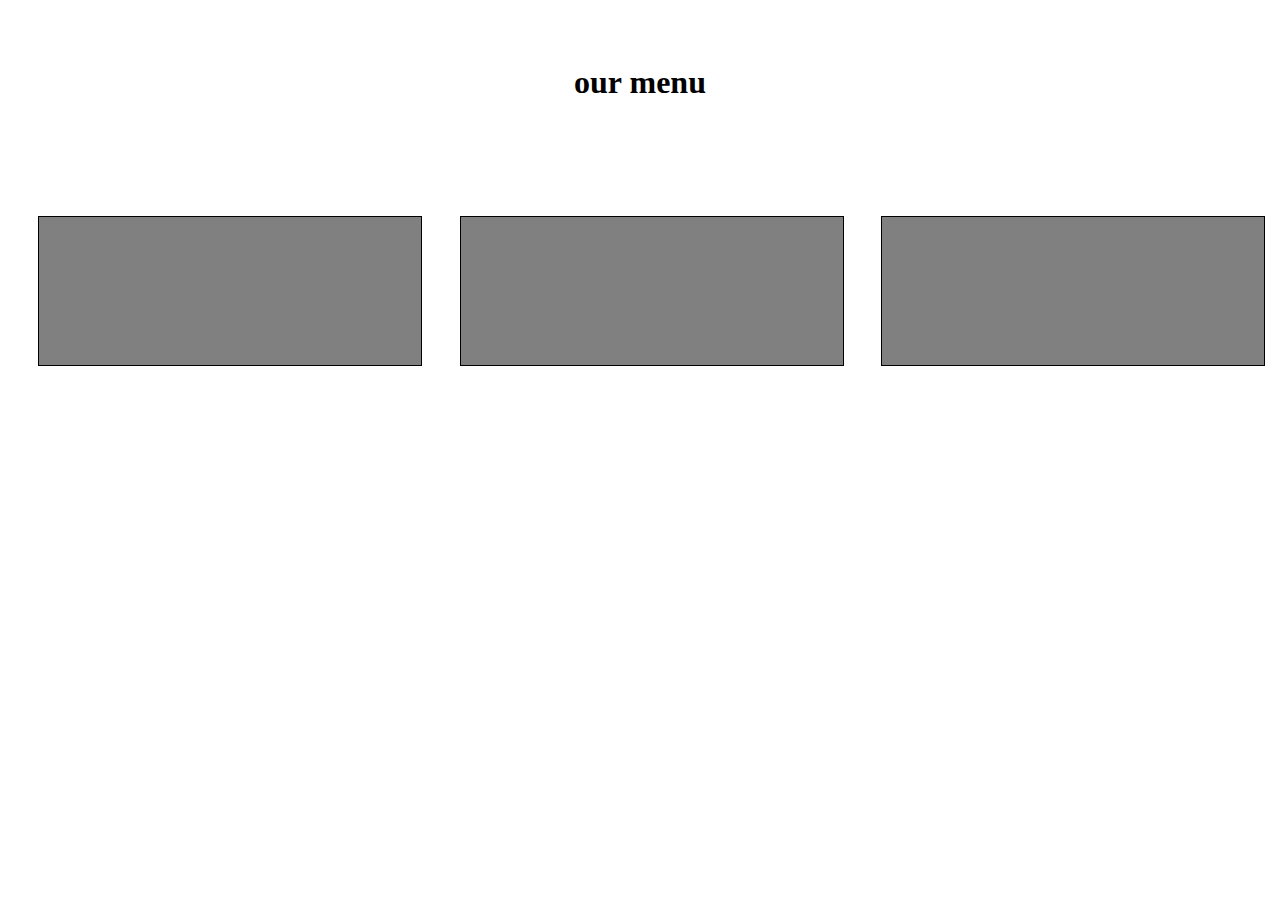
<file: module-2-task/index.html>
<!DOCTYPE html>
<html lang="en">
  <head>
    <meta charset="UTF-8" />
    <meta http-equiv="X-UA-Compatible" content="IE=edge" />
    <meta name="viewport" content="width=device-width, initial-scale=1.0" />
    <link rel="stylesheet" href="style.css" />
    <title>Document</title>
  </head>
  <body>
    <h1>our menu</h1>
    <div class="row">
      <section>
        <p class="col-lg-4 one"></p>
      </section>

      <section>
        <p class="col-lg-4 two"></p>
      </section>

      <section>
        <p class="col-lg-4 three"></p>
      </section>
    </div>
  </body>
</html>
</file>
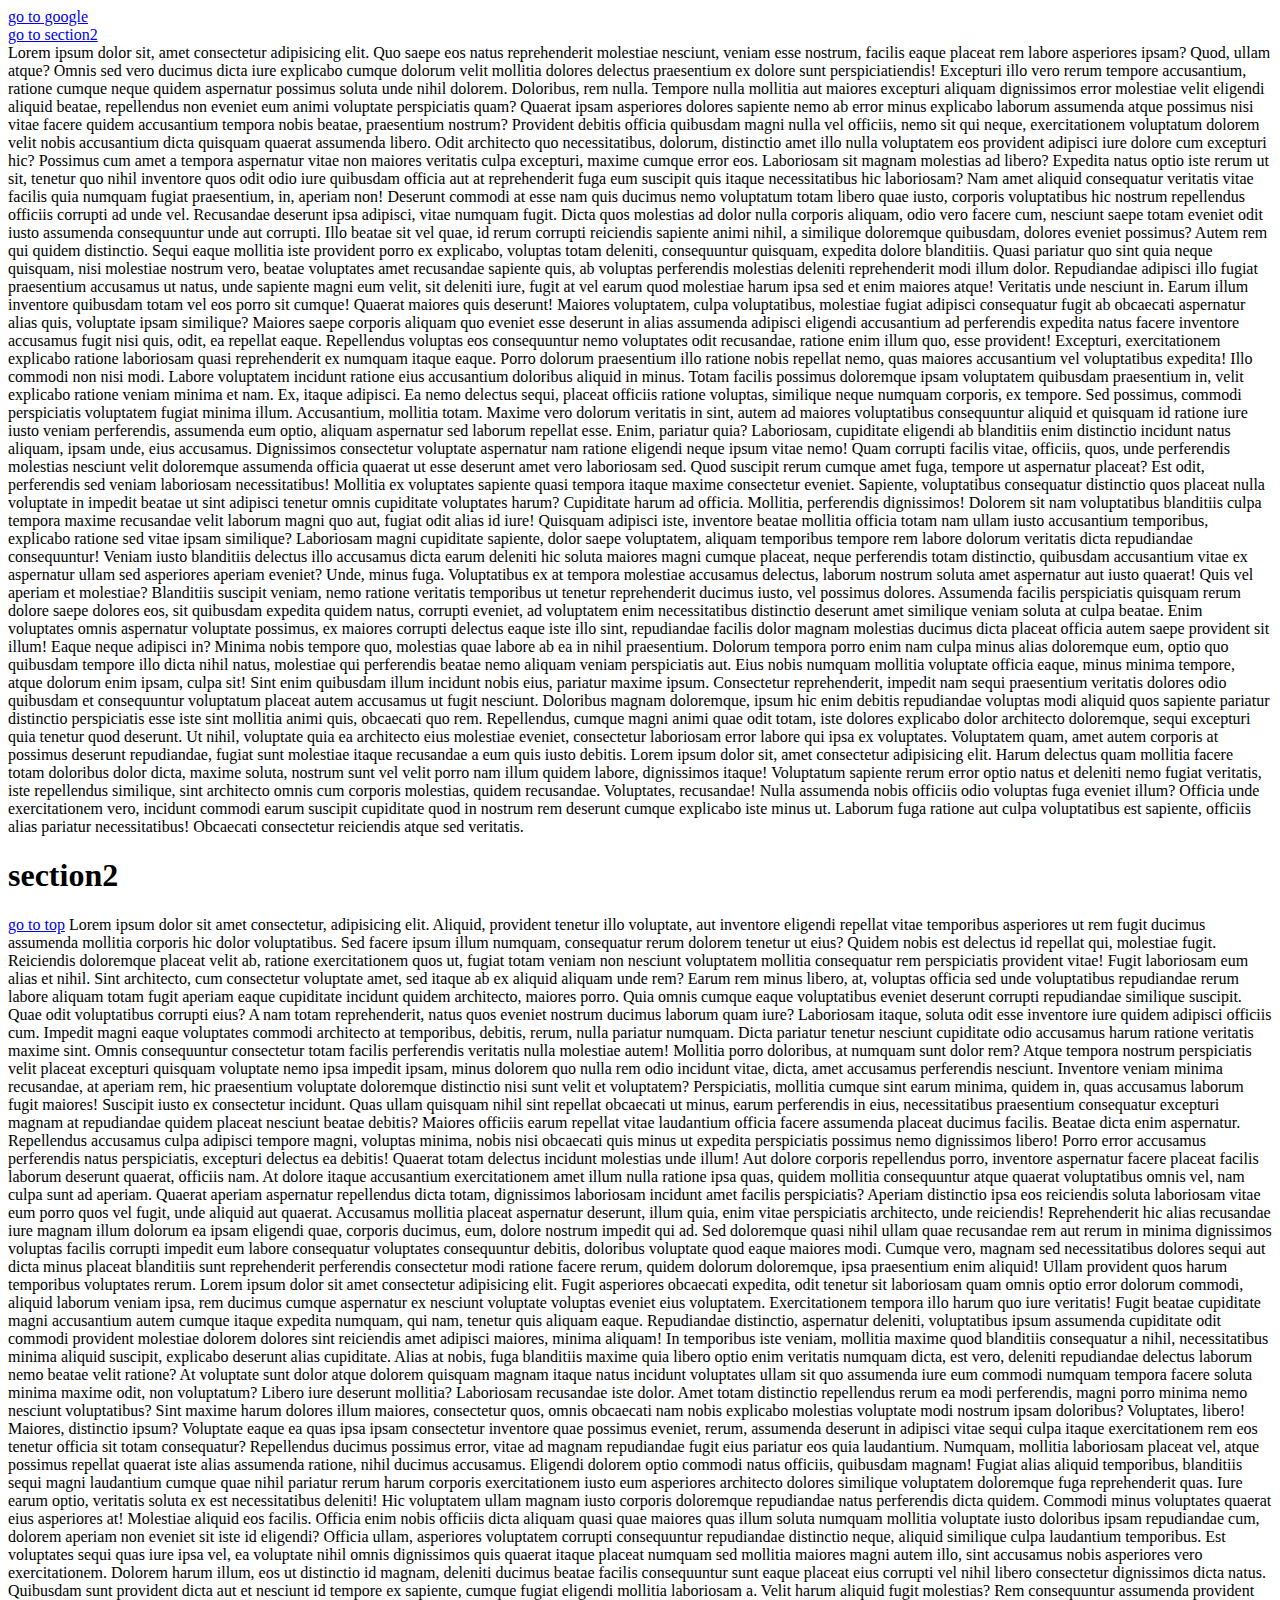
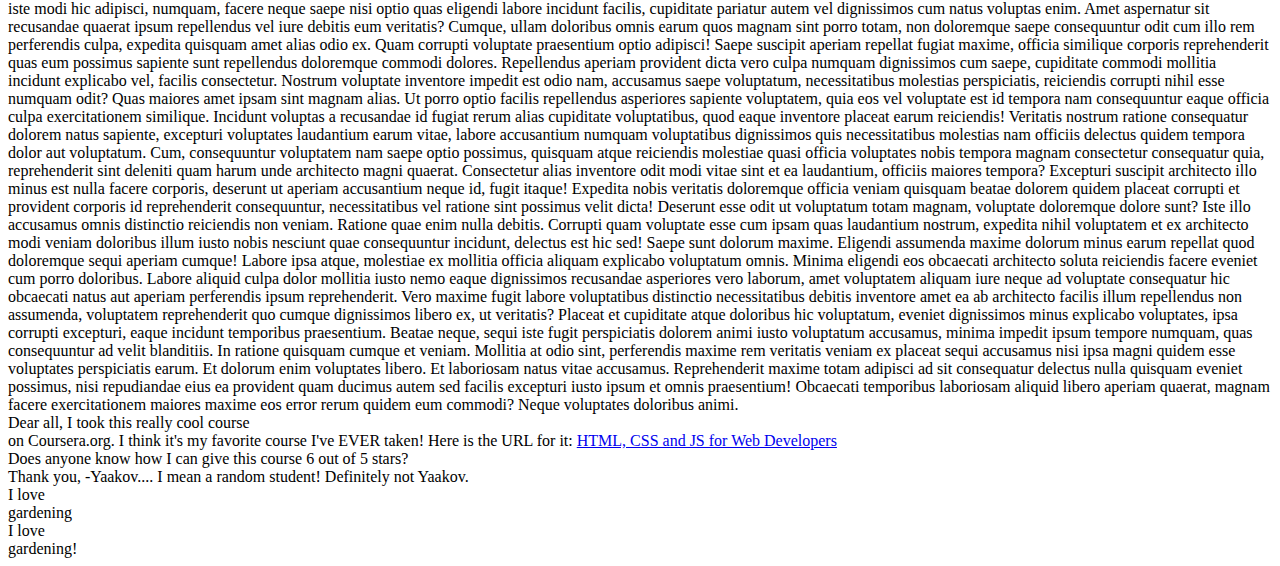
<file: site/index.html>
<!DOCTYPE html>
<html lang="en">
<head>
    <meta charset="UTF-8">
    <meta http-equiv="X-UA-Compatible" content="IE=edge">
    <meta name="viewport" content="width=device-width, initial-scale=1.0">
    <title>HELLO COURSERA</title>
</head>
<body>
<section id="section1">
    <a href="https://www.google.com/" target="_blank">go to google</a>
    <a href="#section2">
        <div>
            go to section2
        </div>
        
    </a>
</section>
<section>
    Lorem ipsum dolor sit, amet consectetur adipisicing elit. Quo saepe eos natus reprehenderit molestiae nesciunt, veniam esse nostrum, facilis eaque placeat rem labore asperiores ipsam? Quod, ullam atque? Omnis sed vero ducimus dicta iure explicabo cumque dolorum velit mollitia dolores delectus praesentium ex dolore sunt perspiciatiendis! Excepturi illo vero rerum tempore accusantium, ratione cumque neque quidem aspernatur possimus soluta unde nihil dolorem. Doloribus, rem nulla. Tempore nulla mollitia aut maiores excepturi aliquam dignissimos error molestiae velit eligendi aliquid beatae, repellendus non eveniet eum animi voluptate perspiciatis quam? Quaerat ipsam asperiores dolores sapiente nemo ab error minus explicabo laborum assumenda atque possimus nisi vitae facere quidem accusantium tempora nobis beatae, praesentium nostrum? Provident debitis officia quibusdam magni nulla vel officiis, nemo sit qui neque, exercitationem voluptatum dolorem velit nobis accusantium dicta quisquam quaerat assumenda libero. Odit architecto quo necessitatibus, dolorum, distinctio amet illo nulla voluptatem eos provident adipisci iure dolore cum excepturi hic? Possimus cum amet a tempora aspernatur vitae non maiores veritatis culpa excepturi, maxime cumque error eos. Laboriosam sit magnam molestias ad libero? Expedita natus optio iste rerum ut sit, tenetur quo nihil inventore quos odit odio iure quibusdam officia aut at reprehenderit fuga eum suscipit quis itaque necessitatibus hic laboriosam? Nam amet aliquid consequatur veritatis vitae facilis quia numquam fugiat praesentium, in, aperiam non! Deserunt commodi at esse nam quis ducimus nemo voluptatum totam libero quae iusto, corporis voluptatibus hic nostrum repellendus officiis corrupti ad unde vel. Recusandae deserunt ipsa adipisci, vitae numquam fugit. Dicta quos molestias ad dolor nulla corporis aliquam, odio vero facere cum, nesciunt saepe totam eveniet odit iusto assumenda consequuntur unde aut corrupti. Illo beatae sit vel quae, id rerum corrupti reiciendis sapiente animi nihil, a similique doloremque quibusdam, dolores eveniet possimus? Autem rem qui quidem distinctio. Sequi eaque mollitia iste provident porro ex explicabo, voluptas totam deleniti, consequuntur quisquam, expedita dolore blanditiis. Quasi pariatur quo sint quia neque quisquam, nisi molestiae nostrum vero, beatae voluptates amet recusandae sapiente quis, ab voluptas perferendis molestias deleniti reprehenderit modi illum dolor. Repudiandae adipisci illo fugiat praesentium accusamus ut natus, unde sapiente magni eum velit, sit deleniti iure, fugit at vel earum quod molestiae harum ipsa sed et enim maiores atque! Veritatis unde nesciunt in. Earum illum inventore quibusdam totam vel eos porro sit cumque! Quaerat maiores quis deserunt! Maiores voluptatem, culpa voluptatibus, molestiae fugiat adipisci consequatur fugit ab obcaecati aspernatur alias quis, voluptate ipsam similique? Maiores saepe corporis aliquam quo eveniet esse deserunt in alias assumenda adipisci eligendi accusantium ad perferendis expedita natus facere inventore accusamus fugit nisi quis, odit, ea repellat eaque. Repellendus voluptas eos consequuntur nemo voluptates odit recusandae, ratione enim illum quo, esse provident! Excepturi, exercitationem explicabo ratione laboriosam quasi reprehenderit ex numquam itaque eaque. Porro dolorum praesentium illo ratione nobis repellat nemo, quas maiores accusantium vel voluptatibus expedita! Illo commodi non nisi modi. Labore voluptatem incidunt ratione eius accusantium doloribus aliquid in minus. Totam facilis possimus doloremque ipsam voluptatem quibusdam praesentium in, velit explicabo ratione veniam minima et nam. Ex, itaque adipisci. Ea nemo delectus sequi, placeat officiis ratione voluptas, similique neque numquam corporis, ex tempore. Sed possimus, commodi perspiciatis voluptatem fugiat minima illum. Accusantium, mollitia totam. Maxime vero dolorum veritatis in sint, autem ad maiores voluptatibus consequuntur aliquid et quisquam id ratione iure iusto veniam perferendis, assumenda eum optio, aliquam aspernatur sed laborum repellat esse. Enim, pariatur quia? Laboriosam, cupiditate eligendi ab blanditiis enim distinctio incidunt natus aliquam, ipsam unde, eius accusamus. Dignissimos consectetur voluptate aspernatur nam ratione eligendi neque ipsum vitae nemo! Quam corrupti facilis vitae, officiis, quos, unde perferendis molestias nesciunt velit doloremque assumenda officia quaerat ut esse deserunt amet vero laboriosam sed. Quod suscipit rerum cumque amet fuga, tempore ut aspernatur placeat? Est odit, perferendis sed veniam laboriosam necessitatibus! Mollitia ex voluptates sapiente quasi tempora itaque maxime consectetur eveniet. Sapiente, voluptatibus consequatur distinctio quos placeat nulla voluptate in impedit beatae ut sint adipisci tenetur omnis cupiditate voluptates harum? Cupiditate harum ad officia. Mollitia, perferendis dignissimos! Dolorem sit nam voluptatibus blanditiis culpa tempora maxime recusandae velit laborum magni quo aut, fugiat odit alias id iure! Quisquam adipisci iste, inventore beatae mollitia officia totam nam ullam iusto accusantium temporibus, explicabo ratione sed vitae ipsam similique? Laboriosam magni cupiditate sapiente, dolor saepe voluptatem, aliquam temporibus tempore rem labore dolorum veritatis dicta repudiandae consequuntur! Veniam iusto blanditiis delectus illo accusamus dicta earum deleniti hic soluta maiores magni cumque placeat, neque perferendis totam distinctio, quibusdam accusantium vitae ex aspernatur ullam sed asperiores aperiam eveniet? Unde, minus fuga. Voluptatibus ex at tempora molestiae accusamus delectus, laborum nostrum soluta amet aspernatur aut iusto quaerat! Quis vel aperiam et molestiae? Blanditiis suscipit veniam, nemo ratione veritatis temporibus ut tenetur reprehenderit ducimus iusto, vel possimus dolores. Assumenda facilis perspiciatis quisquam rerum dolore saepe dolores eos, sit quibusdam expedita quidem natus, corrupti eveniet, ad voluptatem enim necessitatibus distinctio deserunt amet similique veniam soluta at culpa beatae. Enim voluptates omnis aspernatur voluptate possimus, ex maiores corrupti delectus eaque iste illo sint, repudiandae facilis dolor magnam molestias ducimus dicta placeat officia autem saepe provident sit illum! Eaque neque adipisci in? Minima nobis tempore quo, molestias quae labore ab ea in nihil praesentium. Dolorum tempora porro enim nam culpa minus alias doloremque eum, optio quo quibusdam tempore illo dicta nihil natus, molestiae qui perferendis beatae nemo aliquam veniam perspiciatis aut. Eius nobis numquam mollitia voluptate officia eaque, minus minima tempore, atque dolorum enim ipsam, culpa sit! Sint enim quibusdam illum incidunt nobis eius, pariatur maxime ipsum. Consectetur reprehenderit, impedit nam sequi praesentium veritatis dolores odio quibusdam et consequuntur voluptatum placeat autem accusamus ut fugit nesciunt. Doloribus magnam doloremque, ipsum hic enim debitis repudiandae voluptas modi aliquid quos sapiente pariatur distinctio perspiciatis esse iste sint mollitia animi quis, obcaecati quo rem. Repellendus, cumque magni animi quae odit totam, iste dolores explicabo dolor architecto doloremque, sequi excepturi quia tenetur quod deserunt. Ut nihil, voluptate quia ea architecto eius molestiae eveniet, consectetur laboriosam error labore qui ipsa ex voluptates. Voluptatem quam, amet autem corporis at possimus deserunt repudiandae, fugiat sunt molestiae itaque recusandae a eum quis iusto debitis.
    Lorem ipsum dolor sit, amet consectetur adipisicing elit. Harum delectus quam mollitia facere totam doloribus dolor dicta, maxime soluta, nostrum sunt vel velit porro nam illum quidem labore, dignissimos itaque! Voluptatum sapiente rerum error optio natus et deleniti nemo fugiat veritatis, iste repellendus similique, sint architecto omnis cum corporis molestias, quidem recusandae. Voluptates, recusandae! Nulla assumenda nobis officiis odio voluptas fuga eveniet illum? Officia unde exercitationem vero, incidunt commodi earum suscipit cupiditate quod in nostrum rem deserunt cumque explicabo iste minus ut. Laborum fuga ratione aut culpa voluptatibus est sapiente, officiis alias pariatur necessitatibus! Obcaecati consectetur reiciendis atque sed veritatis.
</section>
<section id="section2">
    <h1>section2</h1>
    <a href="#section1">go to top</a>
    Lorem ipsum dolor sit amet consectetur, adipisicing elit. Aliquid, provident tenetur illo voluptate, aut inventore eligendi repellat vitae temporibus asperiores ut rem fugit ducimus assumenda mollitia corporis hic dolor voluptatibus. Sed facere ipsum illum numquam, consequatur rerum dolorem tenetur ut eius? Quidem nobis est delectus id repellat qui, molestiae fugit. Reiciendis doloremque placeat velit ab, ratione exercitationem quos ut, fugiat totam veniam non nesciunt voluptatem mollitia consequatur rem perspiciatis provident vitae! Fugit laboriosam eum alias et nihil. Sint architecto, cum consectetur voluptate amet, sed itaque ab ex aliquid aliquam unde rem? Earum rem minus libero, at, voluptas officia sed unde voluptatibus repudiandae rerum labore aliquam totam fugit aperiam eaque cupiditate incidunt quidem architecto, maiores porro. Quia omnis cumque eaque voluptatibus eveniet deserunt corrupti repudiandae similique suscipit. Quae odit voluptatibus corrupti eius? A nam totam reprehenderit, natus quos eveniet nostrum ducimus laborum quam iure? Laboriosam itaque, soluta odit esse inventore iure quidem adipisci officiis cum. Impedit magni eaque voluptates commodi architecto at temporibus, debitis, rerum, nulla pariatur numquam. Dicta pariatur tenetur nesciunt cupiditate odio accusamus harum ratione veritatis maxime sint. Omnis consequuntur consectetur totam facilis perferendis veritatis nulla molestiae autem! Mollitia porro doloribus, at numquam sunt dolor rem? Atque tempora nostrum perspiciatis velit placeat excepturi quisquam voluptate nemo ipsa impedit ipsam, minus dolorem quo nulla rem odio incidunt vitae, dicta, amet accusamus perferendis nesciunt. Inventore veniam minima recusandae, at aperiam rem, hic praesentium voluptate doloremque distinctio nisi sunt velit et voluptatem? Perspiciatis, mollitia cumque sint earum minima, quidem in, quas accusamus laborum fugit maiores! Suscipit iusto ex consectetur incidunt. Quas ullam quisquam nihil sint repellat obcaecati ut minus, earum perferendis in eius, necessitatibus praesentium consequatur excepturi magnam at repudiandae quidem placeat nesciunt beatae debitis? Maiores officiis earum repellat vitae laudantium officia facere assumenda placeat ducimus facilis. Beatae dicta enim aspernatur. Repellendus accusamus culpa adipisci tempore magni, voluptas minima, nobis nisi obcaecati quis minus ut expedita perspiciatis possimus nemo dignissimos libero! Porro error accusamus perferendis natus perspiciatis, excepturi delectus ea debitis! Quaerat totam delectus incidunt molestias unde illum! Aut dolore corporis repellendus porro, inventore aspernatur facere placeat facilis laborum deserunt quaerat, officiis nam. At dolore itaque accusantium exercitationem amet illum nulla ratione ipsa quas, quidem mollitia consequuntur atque quaerat voluptatibus omnis vel, nam culpa sunt ad aperiam. Quaerat aperiam aspernatur repellendus dicta totam, dignissimos laboriosam incidunt amet facilis perspiciatis? Aperiam distinctio ipsa eos reiciendis soluta laboriosam vitae eum porro quos vel fugit, unde aliquid aut quaerat. Accusamus mollitia placeat aspernatur deserunt, illum quia, enim vitae perspiciatis architecto, unde reiciendis! Reprehenderit hic alias recusandae iure magnam illum dolorum ea ipsam eligendi quae, corporis ducimus, eum, dolore nostrum impedit qui ad. Sed doloremque quasi nihil ullam quae recusandae rem aut rerum in minima dignissimos voluptas facilis corrupti impedit eum labore consequatur voluptates consequuntur debitis, doloribus voluptate quod eaque maiores modi. Cumque vero, magnam sed necessitatibus dolores sequi aut dicta minus placeat blanditiis sunt reprehenderit perferendis consectetur modi ratione facere rerum, quidem dolorum doloremque, ipsa praesentium enim aliquid! Ullam provident quos harum temporibus voluptates rerum.
    Lorem ipsum dolor sit amet consectetur adipisicing elit. Fugit asperiores obcaecati expedita, odit tenetur sit laboriosam quam omnis optio error dolorum commodi, aliquid laborum veniam ipsa, rem ducimus cumque aspernatur ex nesciunt voluptate voluptas eveniet eius voluptatem. Exercitationem tempora illo harum quo iure veritatis! Fugit beatae cupiditate magni accusantium autem cumque itaque expedita numquam, qui nam, tenetur quis aliquam eaque. Repudiandae distinctio, aspernatur deleniti, voluptatibus ipsum assumenda cupiditate odit commodi provident molestiae dolorem dolores sint reiciendis amet adipisci maiores, minima aliquam! In temporibus iste veniam, mollitia maxime quod blanditiis consequatur a nihil, necessitatibus minima aliquid suscipit, explicabo deserunt alias cupiditate. Alias at nobis, fuga blanditiis maxime quia libero optio enim veritatis numquam dicta, est vero, deleniti repudiandae delectus laborum nemo beatae velit ratione? At voluptate sunt dolor atque dolorem quisquam magnam itaque natus incidunt voluptates ullam sit quo assumenda iure eum commodi numquam tempora facere soluta minima maxime odit, non voluptatum? Libero iure deserunt mollitia? Laboriosam recusandae iste dolor. Amet totam distinctio repellendus rerum ea modi perferendis, magni porro minima nemo nesciunt voluptatibus? Sint maxime harum dolores illum maiores, consectetur quos, omnis obcaecati nam nobis explicabo molestias voluptate modi nostrum ipsam doloribus? Voluptates, libero! Maiores, distinctio ipsum? Voluptate eaque ea quas ipsa ipsam consectetur inventore quae possimus eveniet, rerum, assumenda deserunt in adipisci vitae sequi culpa itaque exercitationem rem eos tenetur officia sit totam consequatur? Repellendus ducimus possimus error, vitae ad magnam repudiandae fugit eius pariatur eos quia laudantium. Numquam, mollitia laboriosam placeat vel, atque possimus repellat quaerat iste alias assumenda ratione, nihil ducimus accusamus. Eligendi dolorem optio commodi natus officiis, quibusdam magnam! Fugiat alias aliquid temporibus, blanditiis sequi magni laudantium cumque quae nihil pariatur rerum harum corporis exercitationem iusto eum asperiores architecto dolores similique voluptatem doloremque fuga reprehenderit quas. Iure earum optio, veritatis soluta ex est necessitatibus deleniti! Hic voluptatem ullam magnam iusto corporis doloremque repudiandae natus perferendis dicta quidem. Commodi minus voluptates quaerat eius asperiores at! Molestiae aliquid eos facilis. Officia enim nobis officiis dicta aliquam quasi quae maiores quas illum soluta numquam mollitia voluptate iusto doloribus ipsam repudiandae cum, dolorem aperiam non eveniet sit iste id eligendi? Officia ullam, asperiores voluptatem corrupti consequuntur repudiandae distinctio neque, aliquid similique culpa laudantium temporibus. Est voluptates sequi quas iure ipsa vel, ea voluptate nihil omnis dignissimos quis quaerat itaque placeat numquam sed mollitia maiores magni autem illo, sint accusamus nobis asperiores vero exercitationem. Dolorem harum illum, eos ut distinctio id magnam, deleniti ducimus beatae facilis consequuntur sunt eaque placeat eius corrupti vel nihil libero consectetur dignissimos dicta natus. Quibusdam sunt provident dicta aut et nesciunt id tempore ex sapiente, cumque fugiat eligendi mollitia laboriosam a. Velit harum aliquid fugit molestias? Rem consequuntur assumenda provident iste modi hic adipisci, numquam, facere neque saepe nisi optio quas eligendi labore incidunt facilis, cupiditate pariatur autem vel dignissimos cum natus voluptas enim. Amet aspernatur sit recusandae quaerat ipsum repellendus vel iure debitis eum veritatis? Cumque, ullam doloribus omnis earum quos magnam sint porro totam, non doloremque saepe consequuntur odit cum illo rem perferendis culpa, expedita quisquam amet alias odio ex. Quam corrupti voluptate praesentium optio adipisci! Saepe suscipit aperiam repellat fugiat maxime, officia similique corporis reprehenderit quas eum possimus sapiente sunt repellendus doloremque commodi dolores. Repellendus aperiam provident dicta vero culpa numquam dignissimos cum saepe, cupiditate commodi mollitia incidunt explicabo vel, facilis consectetur. Nostrum voluptate inventore impedit est odio nam, accusamus saepe voluptatum, necessitatibus molestias perspiciatis, reiciendis corrupti nihil esse numquam odit? Quas maiores amet ipsam sint magnam alias. Ut porro optio facilis repellendus asperiores sapiente voluptatem, quia eos vel voluptate est id tempora nam consequuntur eaque officia culpa exercitationem similique. Incidunt voluptas a recusandae id fugiat rerum alias cupiditate voluptatibus, quod eaque inventore placeat earum reiciendis! Veritatis nostrum ratione consequatur dolorem natus sapiente, excepturi voluptates laudantium earum vitae, labore accusantium numquam voluptatibus dignissimos quis necessitatibus molestias nam officiis delectus quidem tempora dolor aut voluptatum. Cum, consequuntur voluptatem nam saepe optio possimus, quisquam atque reiciendis molestiae quasi officia voluptates nobis tempora magnam consectetur consequatur quia, reprehenderit sint deleniti quam harum unde architecto magni quaerat. Consectetur alias inventore odit modi vitae sint et ea laudantium, officiis maiores tempora? Excepturi suscipit architecto illo minus est nulla facere corporis, deserunt ut aperiam accusantium neque id, fugit itaque! Expedita nobis veritatis doloremque officia veniam quisquam beatae dolorem quidem placeat corrupti et provident corporis id reprehenderit consequuntur, necessitatibus vel ratione sint possimus velit dicta! Deserunt esse odit ut voluptatum totam magnam, voluptate doloremque dolore sunt? Iste illo accusamus omnis distinctio reiciendis non veniam. Ratione quae enim nulla debitis. Corrupti quam voluptate esse cum ipsam quas laudantium nostrum, expedita nihil voluptatem et ex architecto modi veniam doloribus illum iusto nobis nesciunt quae consequuntur incidunt, delectus est hic sed! Saepe sunt dolorum maxime. Eligendi assumenda maxime dolorum minus earum repellat quod doloremque sequi aperiam cumque! Labore ipsa atque, molestiae ex mollitia officia aliquam explicabo voluptatum omnis. Minima eligendi eos obcaecati architecto soluta reiciendis facere eveniet cum porro doloribus. Labore aliquid culpa dolor mollitia iusto nemo eaque dignissimos recusandae asperiores vero laborum, amet voluptatem aliquam iure neque ad voluptate consequatur hic obcaecati natus aut aperiam perferendis ipsum reprehenderit. Vero maxime fugit labore voluptatibus distinctio necessitatibus debitis inventore amet ea ab architecto facilis illum repellendus non assumenda, voluptatem reprehenderit quo cumque dignissimos libero ex, ut veritatis? Placeat et cupiditate atque doloribus hic voluptatum, eveniet dignissimos minus explicabo voluptates, ipsa corrupti excepturi, eaque incidunt temporibus praesentium. Beatae neque, sequi iste fugit perspiciatis dolorem animi iusto voluptatum accusamus, minima impedit ipsum tempore numquam, quas consequuntur ad velit blanditiis. In ratione quisquam cumque et veniam. Mollitia at odio sint, perferendis maxime rem veritatis veniam ex placeat sequi accusamus nisi ipsa magni quidem esse voluptates perspiciatis earum. Et dolorum enim voluptates libero. Et laboriosam natus vitae accusamus. Reprehenderit maxime totam adipisci ad sit consequatur delectus nulla quisquam eveniet possimus, nisi repudiandae eius ea provident quam ducimus autem sed facilis excepturi iusto ipsum et omnis praesentium! Obcaecati temporibus laboriosam aliquid libero aperiam quaerat, magnam facere exercitationem maiores maxime eos error rerum quidem eum commodi? Neque voluptates doloribus animi.
</section>
<div>Dear all,
    <span>I took this really cool course
    </span></div>
    <span>on Coursera.org. I think it's
    my favorite course I've EVER taken!
    Here is the URL for it:
    </span>
    <a href="...">HTML, CSS and JS for Web Developers</a>
    <div>
    Does anyone know how I can give this course 6
    out of 5 stars?
    </div>
    <div>
    Thank you,
    -Yaakov.... I mean a random student! Definitely not Yaakov.
    </div>
    <span>I love <div>gardening</div></span>
    <a>I love <div>gardening<span>!</span></div></a>
</body>
</html>
</file>
<file: module-2-task/style.css>
*{
   box-sizing: border-box;
   padding: 0;
   margin: 0;
   font-family: cursive;
}
h1{
    margin: 5% 0 7% 0;
    text-align: center;
}

p{
    background-color: gray;
    border: 1px solid rgb(0, 0, 0);
    width: 90%;
    height: 150px;
    margin-left: auto;
    margin-right: auto;
    margin-top: 2%;
}


 @media (min-width: 1200px) {
    .col-lg-4{
        float: left;
        margin-left: 2.36em;
        width: 30%;
    }
}

@media (min-width: 992px) and (max-width: 1199px) {
    .col-lg-4{
        float: left;
    }
    .one , .two {
        width: 48%;
        margin-left: 0.9em;
    }
    .three{
        width: 97.5%;
        margin-left: 0.86em;
    }
}
</file>
